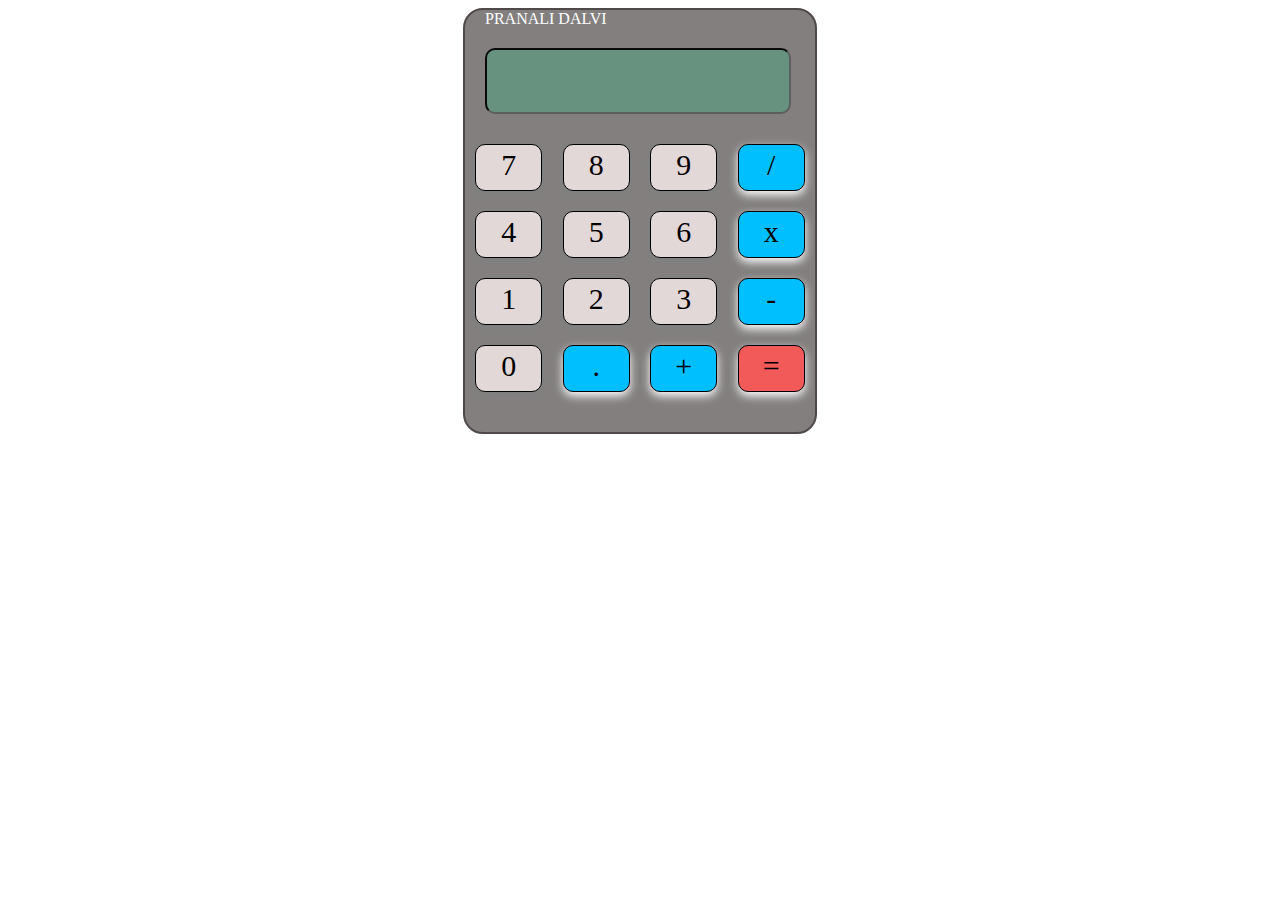
<file: calculator/calculator.html>
<!DOCTYPE html>
<html lang="en">
<head>
    <meta charset="UTF-8">
    <meta http-equiv="X-UA-Compatible" content="IE=edge">
    <meta name="viewport" content="width=device-width, initial-scale=1.0">
    <title>calculator</title>
    <script>
        function pressbutton(btnvalue){
            let caltext=document.querySelector(".screen").value + btnvalue + "";
            document.querySelector(".screen").value = caltext;
        }

        function calculate(){
            let caltext=document.querySelector(".screen").value ;
            document.querySelector(".screen").value = eval(caltext);
        }
    </script>
    <style>
         .container{
            background-color: rgb(131, 127, 127);
            height:80%;
            width:350px;
            border-radius: 20px;
            border:2px solid rgb(79, 73, 73);
            margin: auto;
         }
         .row{
            display:flex;
            justify-content: space-around;

         }
         .btn{
              background-color: rgb(227, 216, 216);
              height:40px;
              width:60px;
              margin:10px;
              border-radius: 10px;
              font-size: 30px;
              text-align: center;
              box-shadow: 0px 4px 6px gray;
              border: 1px solid black;
              padding: 2.5px;
         }
         .btn:hover{
            cursor: pointer;
            box-shadow: 0px 0px 10px rgb(62, 61, 61);
         }
         .screen{
            width:85%;
            height: 60px;
            margin-top:20px;
            margin-left: 20px;
            margin-bottom: 20px;
            border-radius: 10px;
            background-color: rgb(103, 146, 127);
            font-size: 50px;
            border-color:rgb(93, 95, 94) ;
            font-family: "digital-clock";
         }
         .p{
            background-color: deepskyblue;
            box-shadow: 0px 4px 10px white;
         }
         span{
            margin-left: 20px;
            color: white;
         }
         .e{
            background-color: rgb(242, 89, 89);
         }
         .l{
            margin-bottom: 30px;
         }

    </style>
</head>
<body>

    <div class="container">
        <div class="input">
            <span>PRANALI DALVI</span>
            <input type="text" class="screen">
        </div>
        <div class="row">
            <div class="btn" onclick="pressbutton(7)">7</div>
            <div class="btn" onclick="pressbutton(8)">8</div>
            <div class="btn" onclick="pressbutton(9)">9</div>
            <div class="btn p" onclick="pressbutton('/')">/</div>
        </div>
        <div class="row">
            <div class="btn" onclick="pressbutton(4)">4</div>
            <div class="btn" onclick="pressbutton(5)">5</div>
            <div class="btn" onclick="pressbutton(6)">6</div>
            <div class="btn p" onclick="pressbutton('*')">x</div>
        </div>
        <div class="row">
            <div class="btn" onclick="pressbutton(1)">1</div>
            <div class="btn" onclick="pressbutton(2)">2</div>
            <div class="btn" onclick="pressbutton(3)">3</div>
            <div class="btn p" onclick="pressbutton('-')">-</div>
        </div>
        <div class="row l">
            <div class="btn" onclick="pressbutton(0)">0</div>
            <div class="btn p" onclick="pressbutton('.')">.</div>
            <div class="btn p" onclick="pressbutton('+')">+</div>
            <div class="btn p e" onclick="calculate()">=</div>
        </div>
    </div>
 
</body>
</html>
</file>
